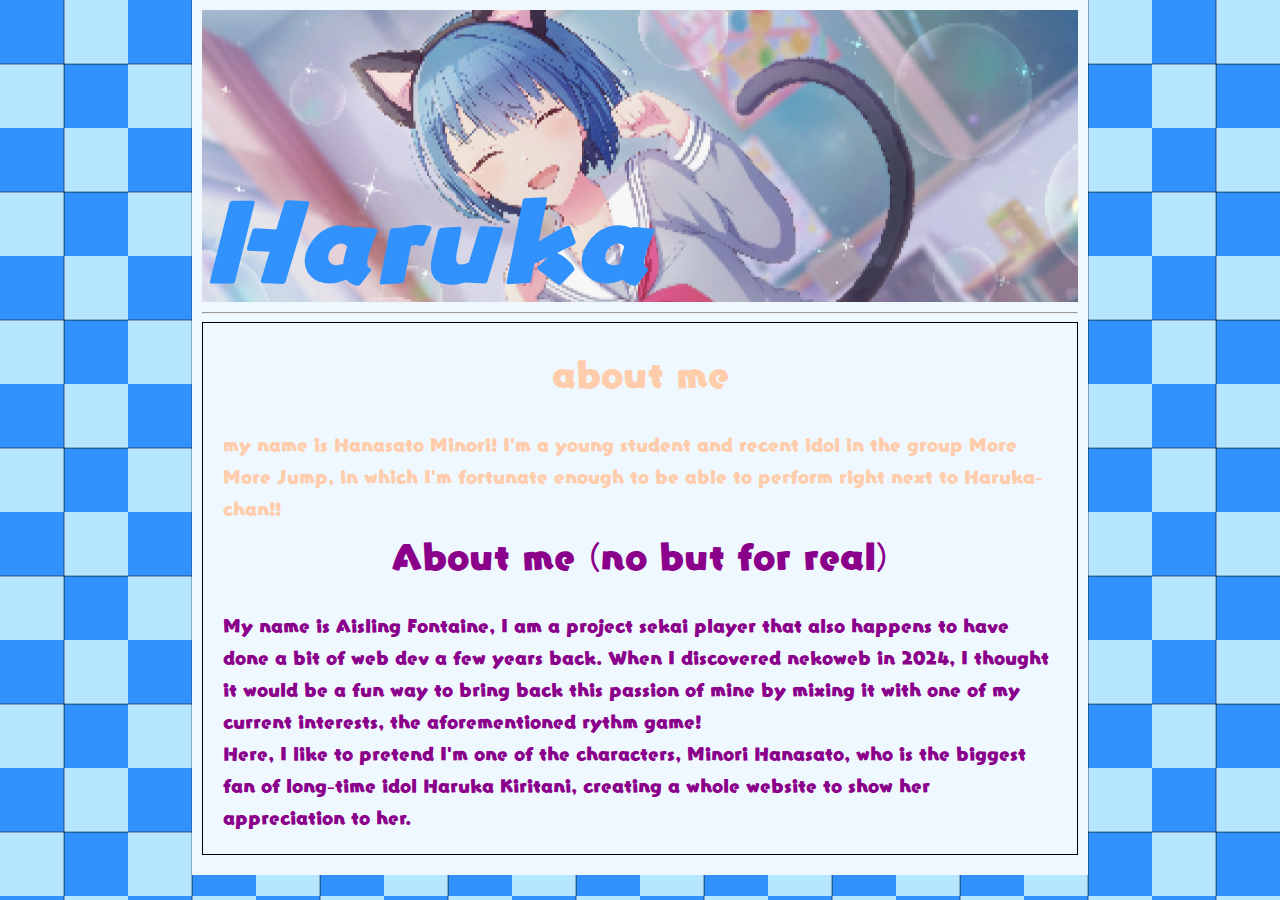
<file: about_me.html>
<!DOCTYPE html>
<html>
  <head>
    <meta charset="UTF-8">
    <meta http-equiv="X-UA-Compatible" content="IE=edge">
    <meta name="viewport" content="width=device-width, initial-scale=1.0">
    <link href="./style.css" rel="stylesheet" \>
    <link href="./about_me.css" rel="stylesheet" />
    <title>Haruka closet</title>
</head>
  <body>
    <header>
      <a href=".">
          <img src="resources/haruka/kirakira.png" alt="Haruka-chan cosplaying as a cat!! so cute..."/>
      </a>
      <i>Haruka</i>
  </header>
  
  <hr />

  <main>
    <div id="minori-presentation">
      <h1>about me</h1>

      <p>
        my name is Hanasato Minori! I'm a young student and recent idol in the group More More
        Jump, in which I'm fortunate enough to be able to perform right next to Haruka-chan!!
      </p>
      <p>

      </p>
    </div>

    <div id="aisling-presentation">
      <h1>About me (no but for real)</h1>
      <p>
        My name is Aisling Fontaine, I am a project sekai player that also happens to have
        done a bit of web dev a few years back. When I discovered nekoweb in 2024, I thought
        it would be a fun way to bring back this passion of mine by mixing it with one 
        of my current interests, the aforementioned rythm game!
      </p>
      <p>
        Here, I like to pretend I'm one of the characters, Minori Hanasato, who is the biggest
        fan of long-time idol Haruka Kiritani, creating a whole website to show her appreciation
        to her.
      </p>
      <p>

      </p>
    </div>      
  </main>

  <footer>

  </footer>
  </body>
</html>
</file>
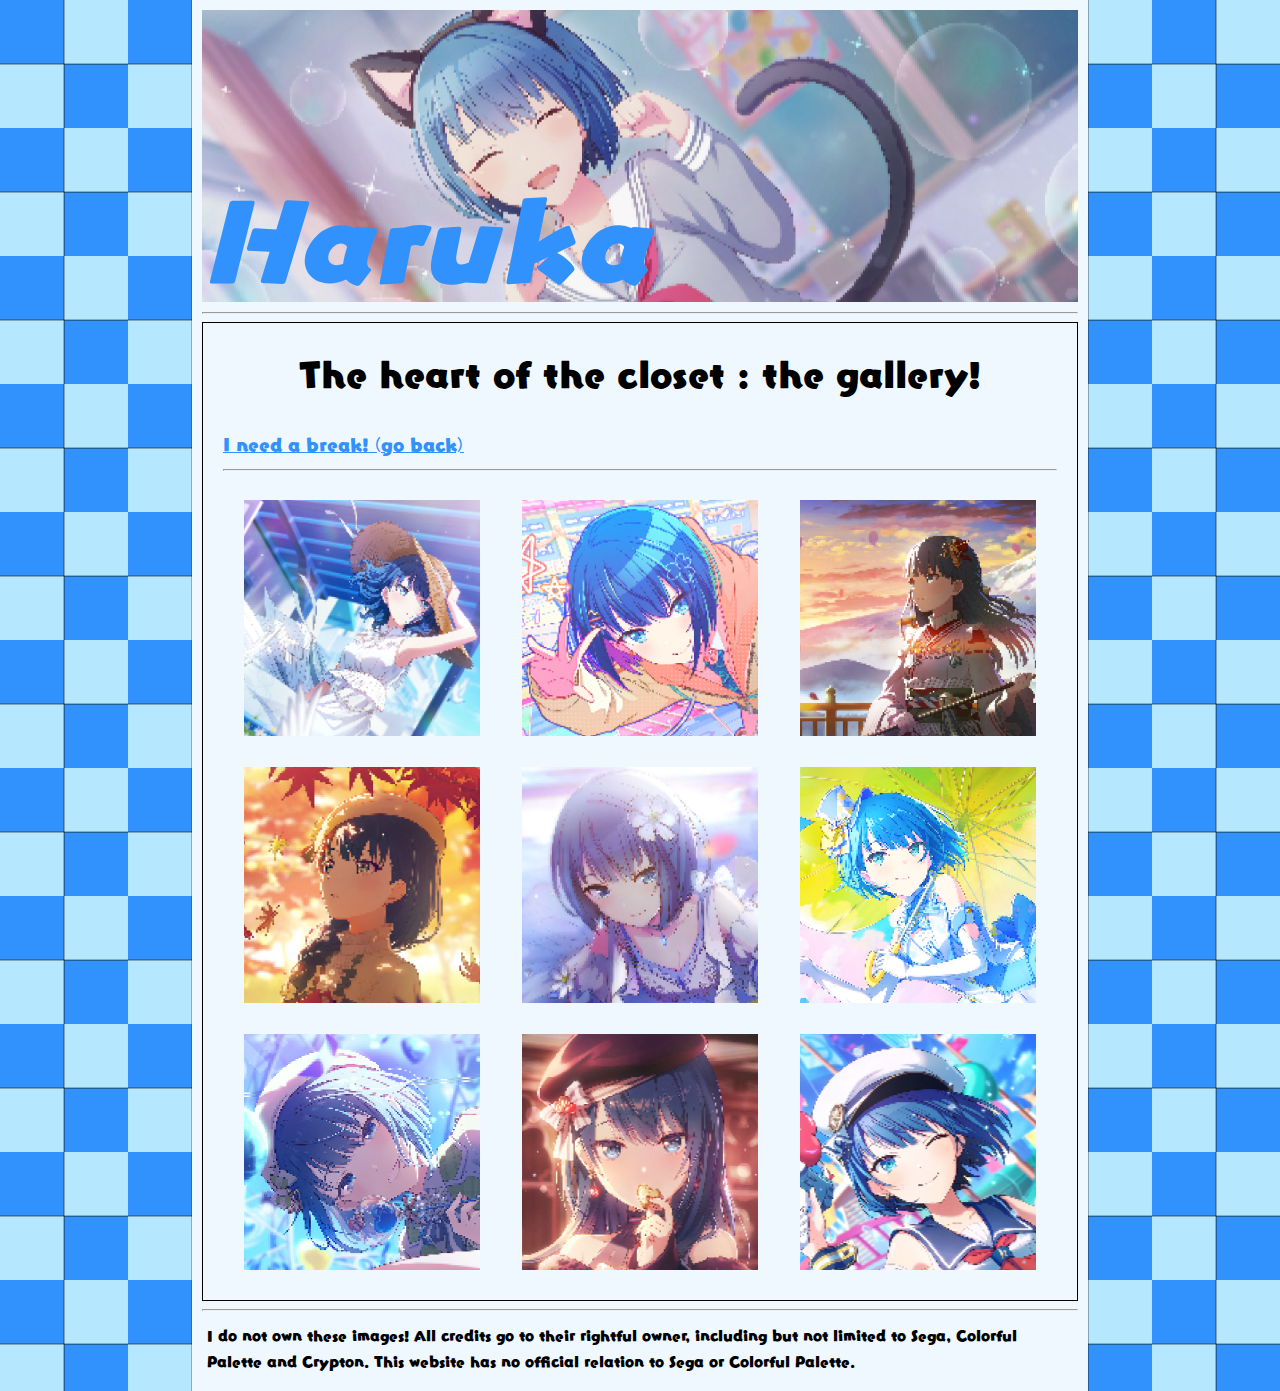
<file: gallery.html>
<!DOCTYPE html>
<html lang="en">
<head>
    <meta charset="UTF-8">
    <meta http-equiv="X-UA-Compatible" content="IE=edge">
    <meta name="viewport" content="width=device-width, initial-scale=1.0">
    <link href="./style.css" rel="stylesheet" \>
    <link href="./gallery.css" rel="stylesheet" \>
    <title>Haruka closet</title>
</head>
<body>
  <header>
    <a href="index.html"><img src="resources/haruka/kirakira.png" alt="Haruka-chan cosplaying as a cat!! so cute..."/></a>
    <i>Haruka</i>
  </header>

  <hr />

  <main>
    <h1>The heart of the closet : the gallery!</h1>

    <a href="..">I need a break! (go back)</a>

    <hr />

    <div class="gallery">
      <div class="column">
        <div class="image-holder">
          <a href="https://storage.sekai.best/sekai-assets/character/member/res006_no010_rip/card_after_training.png" target="_blank">
            <img src="resources/haruka/someday.png" alt="Someday, I'll deliver card"/>
          </a>
        </div>
  
        <div class="image-holder">
          <a href="https://storage.sekai.best/sekai-assets/character/member/res006_no027_rip/card_after_training.png" target="_blank">
            <img src="resources/haruka/precious_memories.png" alt="Sports festival 2024 card" />
          </a>
        </div>
  
        <div class="image-holder">
          <a href="https://storage.sekai.best/sekai-assets/character/member/res006_no015_rip/card_after_training.png" target="_blank">
            <img src="resources/haruka/new_years_2022.png" alt="New Years' 2022 card" />
          </a>
        </div>
      </div>

      <div class="column">
        <div class="image-holder">
          <a href="https://storage.sekai.best/sekai-assets/character/member/res006_no030_rip/card_after_training.png" target="_blank">
            <img src="resources/haruka/autumn.png" alt="Someday, I'll deliver card"/>
          </a>
        </div>
  
        <div class="image-holder">
          <a href="https://storage.sekai.best/sekai-assets/character/member/res006_no007_rip/card_after_training.png" target="_blank">
            <img src="resources/haruka/mermaid.png" alt="Sports festival 2024 card" />
          </a>
        </div>
  
        <div class="image-holder">
          <a href="https://storage.sekai.best/sekai-assets/character/member/res006_no034_rip/card_after_training.png" target="_blank">
            <img src="resources/haruka/jumpin_over.png" alt="New Years' 2022 card" />
          </a>
        </div>
      </div>

      <div class="column">
        <div class="image-holder">
          <a href="https://storage.sekai.best/sekai-assets/character/member/res006_no035_rip/card_after_training.png" target="_blank">
            <img src="resources/haruka/worldlink2024.png" alt="World link 2024 card"/>
          </a>
        </div>
  
        <div class="image-holder">
          <a href="https://storage.sekai.best/sekai-assets/character/member/res006_no033_rip/card_after_training.png" target="_blank">
            <img src="resources/haruka/valentine2024.png" alt="Card for the Valentine's day 2024" />
          </a>
        </div>
  
        <div class="image-holder">
          <a href="https://storage.sekai.best/sekai-assets/character/member/res006_no025_rip/card_after_training.png" target="_blank">
            <img src="resources/haruka/summer2023.png" alt="Card for the summer of 2023" />
          </a>
        </div>
      </div>

    </div>
  </main>
  
  <hr />

  <footer>
    I do not own these images! All credits go to their rightful owner, including but not limited
    to Sega, Colorful Palette and Crypton. This website has no official relation to Sega or Colorful Palette.
  </footer>
</body>
</html>
</file>
<file: style.css>
/* START YURUKA FONT IMPORTATION */

@font-face {
  font-family: "YurukaStd";
  src: url("resources/fonts/yuruka/yuruka.woff2")format("woff2"),
  url("resources/fonts/yuruka/yuruka.woff")format("woff"),
}

/* END YURUKA FONT IMPORTATION */

html {
  font-family: YurukaStd;
  background-image: url("resources/checks.gif");
  background-repeat: repeat;
  background-size: 10%;
}

body {
  position: relative;
  background-color: aliceblue;
  margin: auto 15% auto 15%;
  padding: 10px;
}

header {
  position: relative;
  width: auto;
  margin-bottom: -8px;
}

header img {
  width: 100%;
  max-height: 400px;
  object-fit: contain;
}

header i {
  position: absolute;
  left: 0;
  bottom: -30px;
  color: #3192fd;
  font-size: 100px;
  text-shadow: 1px;
}

header a {
  margin-bottom: -10px;
}

main {
  border: 1px solid;
  padding: 20px;
}

.main-image {
  width: 100%;
}

h1 {
  margin-top: 0;
  text-align: center;
}

a {
  color: #3192fd;
}

a:visited {
  color: #225ebd;
}

a:hover {
  color: #40c9fe;
}

#gallery-link {
  display: block;
  width: 350px;
  padding: 10px;
  border: 4px solid #225ebd;
  margin: 20px auto;
  text-align: center;
  border-radius: 50px;
  background-color: #e7f1ff;
}

#gallery-link:hover {
  border: 4px solid #40c9fe;
}

/* BEGIN AOTD STYLES */

blockquote {
  text-align: center;
  border: 1px solid;
  border-radius: 20px;
  background-color: #e7f1ff;
  padding: 0 5%;
}

blockquote img {
  width: 100%;
  max-height: 750px;
  object-fit: contain;
}

/* END AOTD STYLES */

#s_clout h2, p {
  margin: 0;
}

.buttonlink {
  background-color: #85dcff;
}

footer {
  padding: 5px;
  font-size: 13px;
}
</file>
<file: about_me.css>
#minori-presentation {
  color: #FFCDAC;
}

#aisling-presentation {
  color: darkmagenta;
}
</file>
<file: gallery.css>
.column {
  display: flex;
}

.image-holder {
  flex: 1;
  margin: 2.5% 2.5% 0 2.5%;
}

.image-holder img {
  width: 100%;
}
</file>
